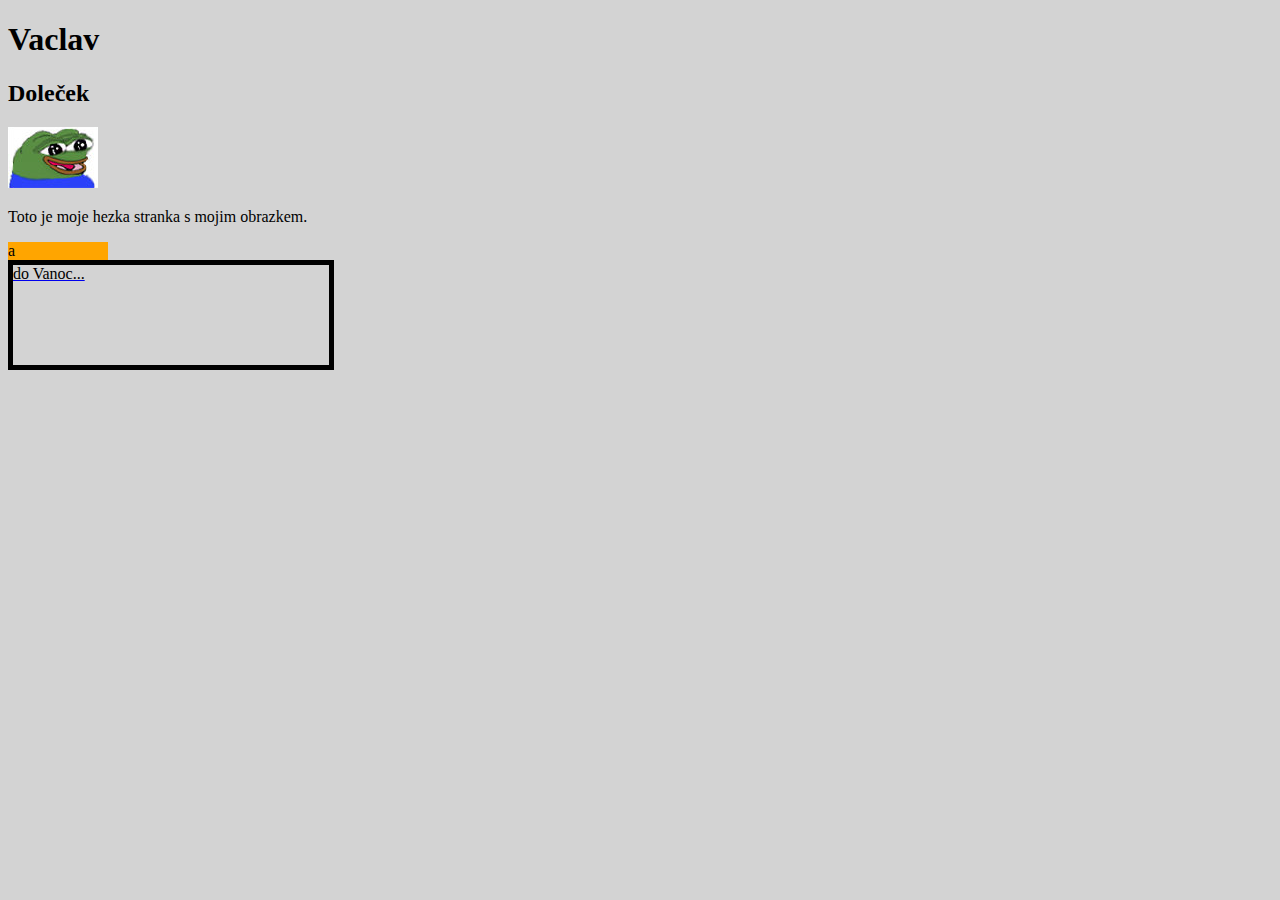
<file: index.html>
<!DOCTYPE html>

<html>
    <head>
        <title>toto je moje super staranka</title>
        <link rel="stylesheet" href="./styly.css">
    </head>
    <body onload="myEvent()" >
        <h1>Vaclav</h1>
        <h2>Doleček</h2>

        <img id="obrazek" src="./obrazky/peepo_happy.png">
        
        <p>
            Toto je moje hezka stranka s mojim obrazkem.

        </p>

        <div id="ctverec">a</div>


        <a href="./xmas_countdown/index.html">
            <div id="link_count">
                do Vanoc...
            </div>

        </a>


      <script src="./script.js"></script>  
    </body>
</html>
</file>
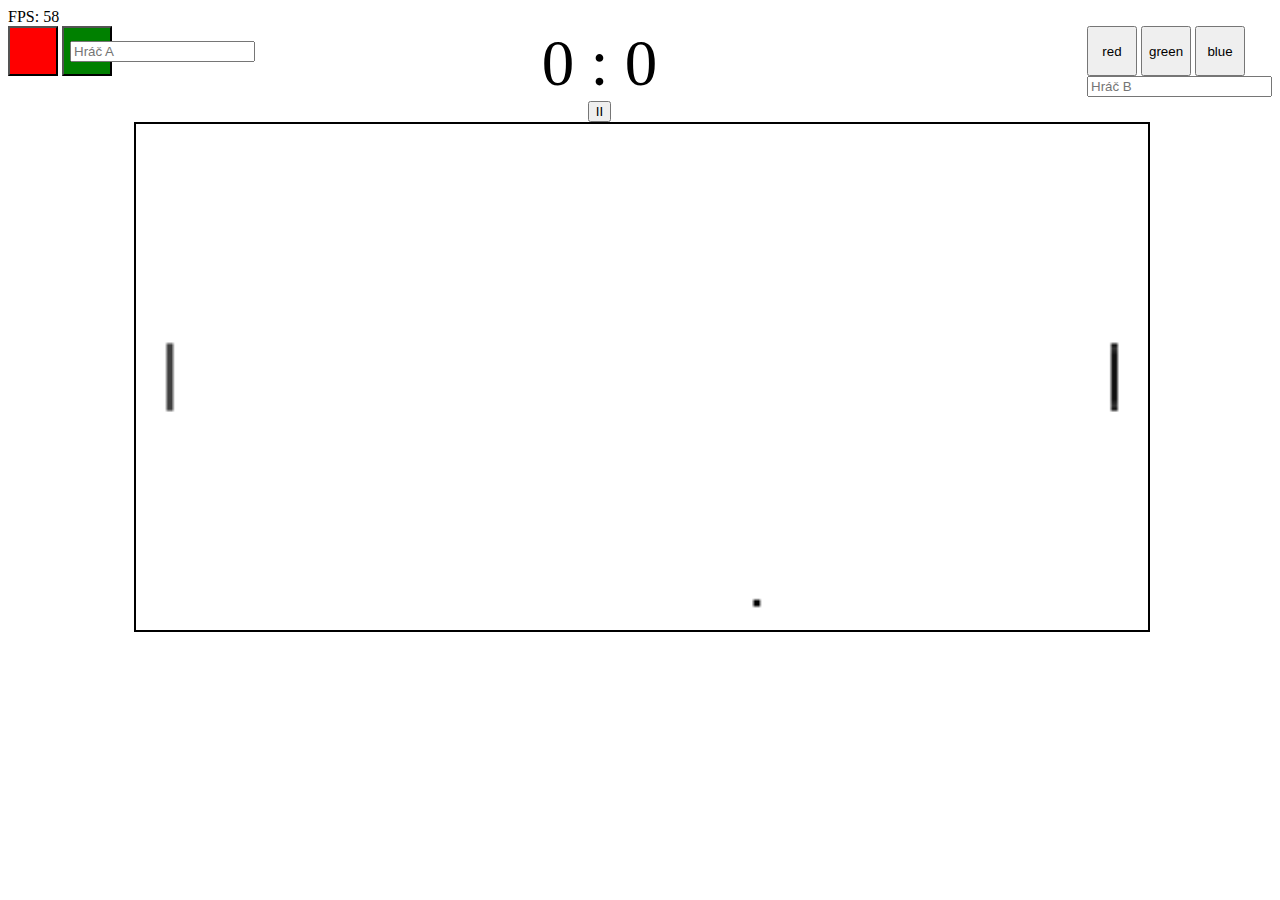
<file: engine/index.html>
<!DOCTYPE html>

<html>
    <head>
        <title>Engine</title>
        <link rel="stylesheet" href="./styly.css">
    </head>
    <body onload="test()">
        
        <div id="fps_counter">
            0
        </div>


    <div id="ui" >
        <div id="user_a" class="user_ui">
        

            <div id="user_a_colors" class="user_ui_colors">
                <button id="color_red_a" class="color_buttons red" onclick="color_change(this.id, this.className)">red </button>
                <button id="color_green_a" class="color_buttons green" onclick="color_change(this.id, this.className)>green</button>
                <button id="color_blue_a" class="color_buttons blue" onclick="color_change(this.id, this.className)>blue</button>
            </div> 

            <div id="user_a_name" class="user_ui_name">
                <input id="user_a_name_input" placeholder="Hráč A">



            </div>



        </div>

        <div id="middle">
            <div id="score">
                
                <span id="score_a">0</span>
                <span>:</span>
                <span id="score_b">0</span>

            </div>
            
                <button id="play_stop">II</button>
            


        </div>

        <div id="user_b" class="user_ui">
        

            <div id="user_b_colors" class="user_ui_colors">
                <button id="color_red" class="color_buttons">red </button>
                <button id="color_green" class="color_buttons">green</button>
                <button id="color_blue" class="color_buttons">blue</button>
            </div> 

            <div id="user_b_name" class="user_ui_name">
                <input id="user_b_name_input" placeholder="Hráč B">



            </div>



        </div>
    </div>
        <canvas id="myCanvas"></canvas>



        <script src="./magic/Point.js"></script>
        <script src="./magic/vector.js"></script>
        <script src="./magic/shape.js"></script>
        <script src="./magic/myCanvas.js"></script>
        <script src="./magic/myPlayer.js"></script>
        <script src="./magic/starter.js"></script>
    </body>
</html>
</file>
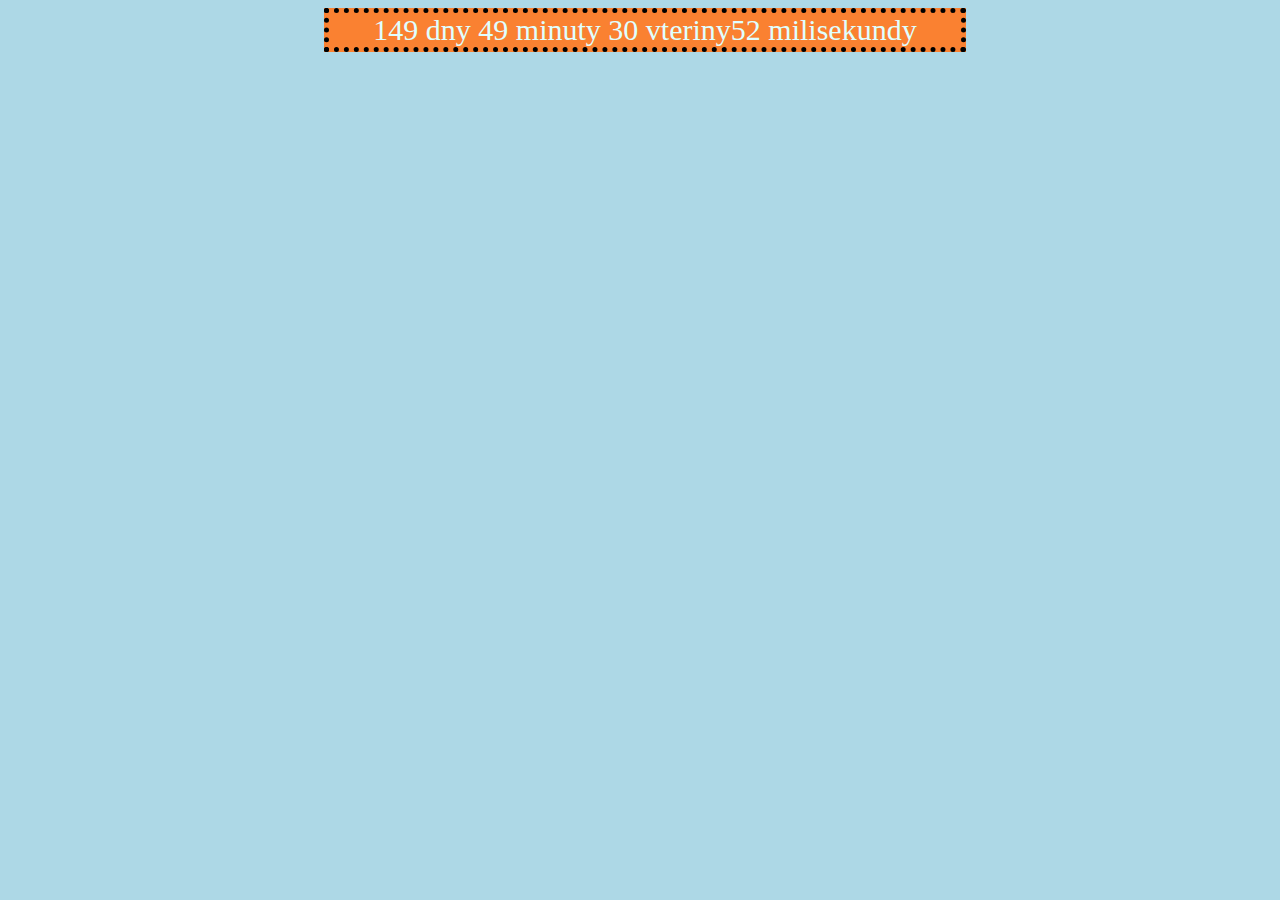
<file: xmas_countdown/index.html>
<!DOCTYPE html>

<html>

<head>
    <title>Odpočet</title>
    <link rel="stylesheet" href="./style.css">

</head>

<body>

    <div id="vystup">
        <!-- zde se dynamicky generuje vystup    -->
    </div>


    <script src="./script.js"></script>
</body>

</html>
</file>
<file: styly.css>
html
{
    background-color: lightgray;

}

#ctverec
{
    width: 100px;
    background-color: orange;

}

#link_count
{
    color: black;
    width: 25%;
    height: 100px;

    border: 5px solid black;



}
</file>
<file: engine/styly.css>
#myCanvas
{
    border: 2px solid black;
    width: 80%;
    height: 80%;
    margin-left: 10%;
}

#score
{

font-size: 65px; 





}

#ui
{
    display: flex;
    justify-content: space-between;


}

#middle
{
    text-align: center;



}

.color_buttons
{
    width: 50px;
    height: 50px;




}

.color_buttons:hover
{
    border: 5px solid white;
    border-style: double;





}





.red
{
    background-color: red;
    color: red;


}
.green
{
    background-color: green;
    color: green;


}
.blue
{
    background-color: blue;
    color: blue;



}
</file>
<file: xmas_countdown/style.css>
html
{
    background-color: lightblue;

}

#vystup
{
    font-size: 30px;
    font-style: bold;

    text-align: center;
    width: 50%;
    margin-left: 25%;
    background-color: rgb(250, 129, 49);

    border: 5px dotted black;

    color: lightcyan;

}
</file>
